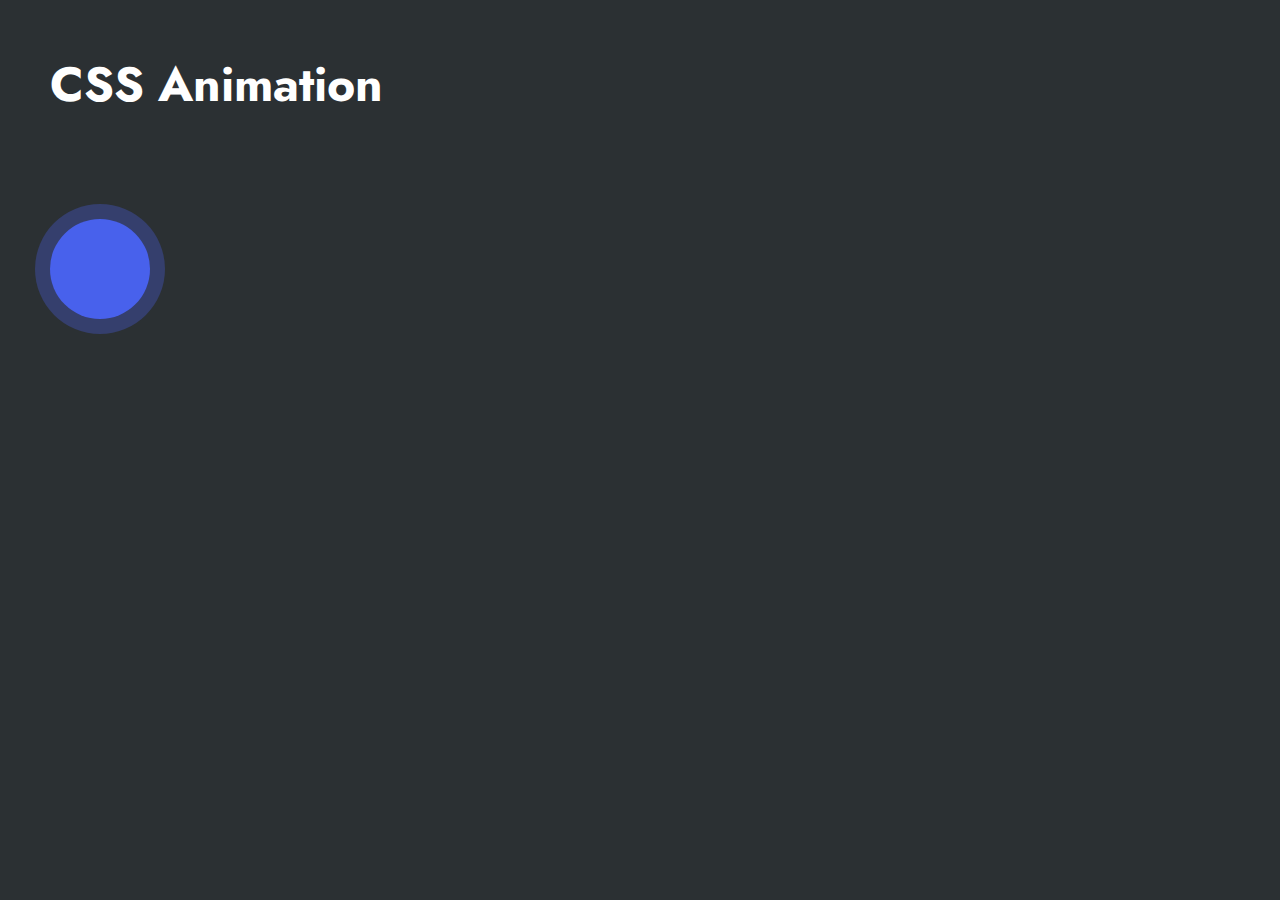
<file: ANIMATION/index.html>
<!DOCTYPE html>
<html lang="en">
  <head>
    <meta charset="UTF-8" />
    <meta name="viewport" content="width=device-width, initial-scale=1.0" />
    <title>Animation in CSS</title>
    <link rel="preconnect" href="https://fonts.googleapis.com" />
    <link rel="preconnect" href="https://fonts.gstatic.com" crossorigin />
    <link
      href="https://fonts.googleapis.com/css2?family=Jost:wght@300;400;500;700&family=Poppins:wght@200;300;400;600&family=Quicksand:wght@300;400;500;600;700&family=Urbanist:wght@300;400;600;700;800;900&display=swap"
      rel="stylesheet"
    />
    <link rel="stylesheet" href="style.css" />
  </head>
  <body>
    <div class="container">
      <h1>CSS Animation</h1>
      <div class="box"></div>
    </div>
  </body>
</html>
</file>
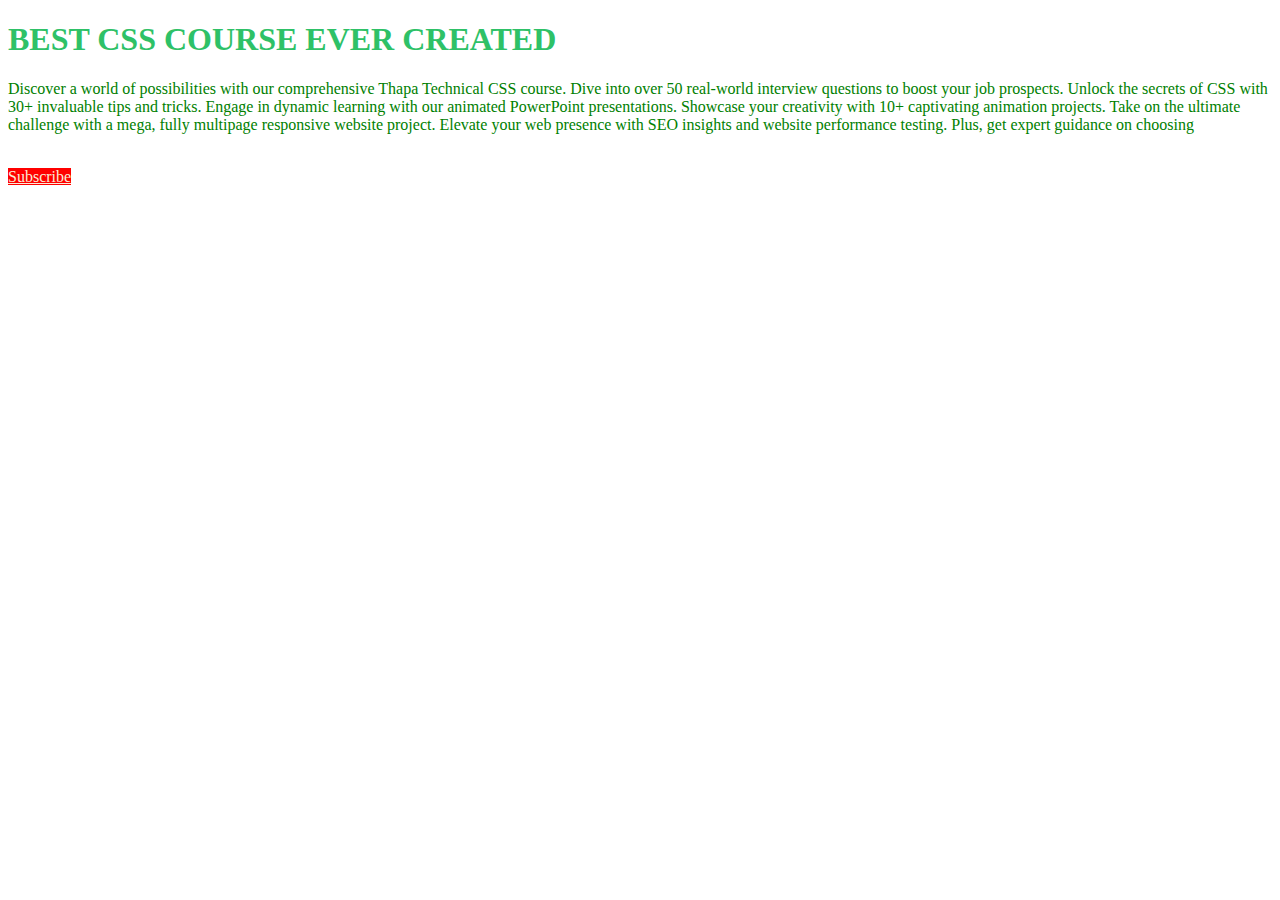
<file: BASIC/index.html>
<!DOCTYPE html>
<html lang="en">
<head>
    <meta charset="UTF-8">
    <meta name="viewport" content="width=device-width, initial-scale=1.0">
    <title>Basic of  css</title>
    <link rel="stylesheet"href="style.css"/>
    <!-- <style>
        h1{
            color:aqua;
        }
        p{
            color: black;
        }
    </style> -->
</head>
<body>
    <h1 >
        BEST CSS COURSE EVER CREATED
    </h1>
    <P class="para">
        Discover a world of possibilities with our comprehensive Thapa Technical
        CSS course. Dive into over 50 real-world interview questions to boost your
        job prospects. Unlock the secrets of CSS with 30+ invaluable tips and
        tricks. Engage in dynamic learning with our animated PowerPoint
        presentations. Showcase your creativity with 10+ captivating animation
        projects. Take on the ultimate challenge with a mega, fully multipage
        responsive website project. Elevate your web presence with SEO insights
        and website performance testing. Plus, get expert guidance on choosing
    </P>
    <br>
    <a href="#"id="btn" target="_blank">Subscribe</a>
    
</body>
</html>
</file>
<file: ANIMATION/style.css>
/** ------------------------------------- -->
/**  NOTES + TIPS 
/** ---------------------------------------- --> */

/*? animation-name: This property specifies the name of the keyframe animation you want to apply to an element.
Example: animation-name: myAnimation; */

/*? animation-duration: Sets the duration of the animation in seconds (s) or milliseconds (ms).
Example: animation-duration: 2s; */

/*? animation-timing-function: Defines the timing function that determines the acceleration and deceleration of the animation.
Common values include ease, linear, ease-in, ease-out, ease-in-out, and more.
Example: animation-timing-function: ease-in-out; */

/*? animation-delay: Specifies a delay before the animation starts. It can be in seconds (s) or milliseconds (ms).
Example: animation-delay: 1s; */

/*? animation-iteration-count: Sets the number of times the animation should repeat. You can use values like infinite, 3, or 2n (for even iterations).
Example: animation-iteration-count: infinite; */

/*? animation-direction: Determines whether the animation runs forwards, backward, or alternates between forward and backward cycles.
Values include normal, reverse, alternate, and alternate-reverse.
Example: animation-direction: alternate;  */

/* very Important  */

/*? @keyframes:
This is not a property but a rule used to define the animation's keyframes. Keyframes specify how the element should look at various points during the animation. */

* {
    margin: 0;
    padding: 0;
    box-sizing: border-box;
    font-family: "Jost";
  }
  
  body {
    background-color: #2b3033;
  }
  
  .container {
    width: 100vw;
    height: 100vh;
  }
  
  h1 {
    padding: 50px;
    color: #fff;
    font-size: 48px;
  }
  
  .box {
    width: 100px;
    height: 100px;
    background-color: #4861ec;
    box-shadow: 0 0 0px 15px #353f6d;
    margin: 50px;
    display: inline-block;
    border-radius: 50%;
    /*? animation start here  */
    animation-name: trip;
    animation-duration: 2.5s;
    animation-timing-function: linear;
    /* animation-delay: 2s; */
    animation-iteration-count: 2;
    animation-direction: alternate;
    /* animation-fill-mode: backwards; */
  }
  
  /* @keyframes lefttoright {
    from {
      translate: 0%;
    }
    to { */
  /* translate: 90vw; */
  /* translate: calc(90vw - 100px);
    }
  } */
  
  /* @keyframes lefttoright {
    0% {
      translate: 0%;
    }
    50% {
      translate: 50vw 50vh;
    }
    100% {
      translate: calc(90vw - 100px);
    }
  } */
  
  @keyframes trip {
    0% {
      background-color: #ffbb5cb5;
      transform: translate(200px, 0%);
    }
    25% {
      background-color: #fcbf49;
      transform: translate(calc(90vw - 10%));
    }
    50% {
      background-color: #000000;
      transform: translate(calc(90vw - 10%), 500px);
    }
    75% {
      background-color: #fcbf49;
      transform: translate(20%, 500px);
    }
    100% {
      background-color: #ffbb5cb5;
      transform: translate(20%, 0%);
    }
  }
  
  /** ------------------------------------- -->
  /**  INTERVIEW QUESTIONS
  /** ---------------------------------------- --> */
  
  /*? 1: In CSS animations, is it necessary to use the :hover or  pseudo-class to trigger animations, or can animations be applied to elements on page load without user interaction? */
  /* No need to use hover or anything.  */
  
  /*? 2: Explain the @keyframes rule in CSS animations.
  The @keyframes rule is used to define the animation sequence by specifying styles at various points during the animation's duration. */
  
  /*? 3: What is the purpose of the animation-fill-mode property?
  animation-fill-mode determines how styles are applied to elements before and after the animation. Options include none, forwards, backwards, and both. */
  
  /*? 4:How do you create an animation that reverses its direction when it reaches the end using CSS?
  You can achieve this by setting the animation-direction property to alternate or alternate-reverse. */
</file>
<file: BASIC/style.css>
h1{
    color: #2ec167;
}
.para{
    color: green;
}
#btn{
    background-color: red;
  color: antiquewhite;
}
/* #btn:hover{

} */

#btn:hover{
    background-color: black;
    color: white;
}

h1:hover{
    background-color: aqua;
    color: blue;
}
</file>
